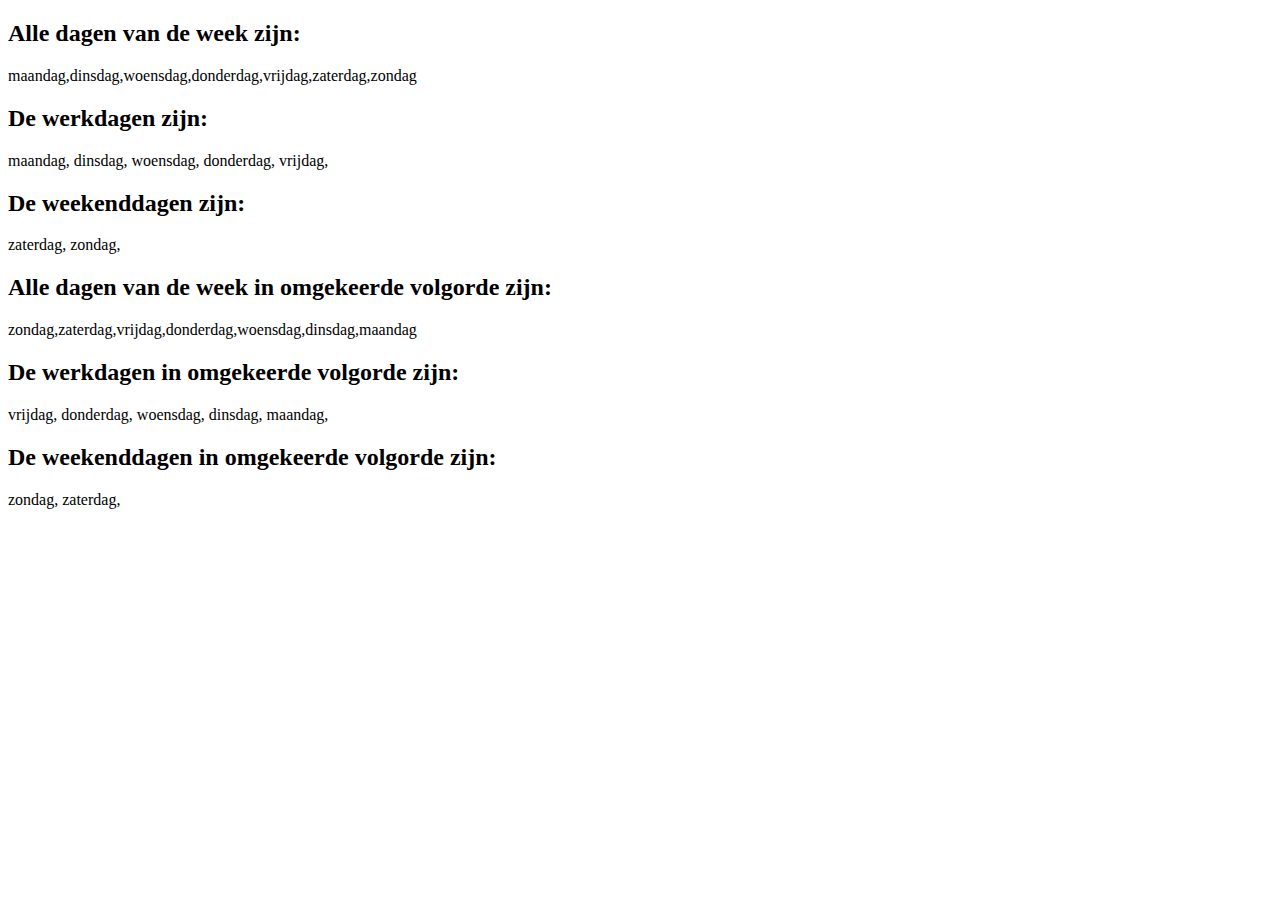
<file: lab1/index.html>
<!DOCTYPE html>
<html lang="nl">
    <head>
        <meta charset="UTF-8">
        <title></title>
        <link rel="stylesheet" href="./css/style.css">
    </head>
    <body>
        <div>
            <h2 id="allDaysOfWeekTitle"></h2>
            <p id="allDaysOfWeek"></p>
            <h2 id="workDaysTitle"></h2>
            <p id="workDays"></p>
            <h2 id="weekendDaysTitle"></h2>
            <p id="weekendDays"></p>
            <h2 id="allDaysReverseTitle"></h2>
            <p id="allDaysReverse"></p>
            <h2 id="workDaysReverseTitle"></h2>
            <p id="workDaysReverse"></p>
            <h2 id="weekendDaysReverseTitle"></h2>
            <p id="weekendDaysReverse"></p>
        </div>
    </body>
    <script src="js/script.js"></script>
</html>
</file>
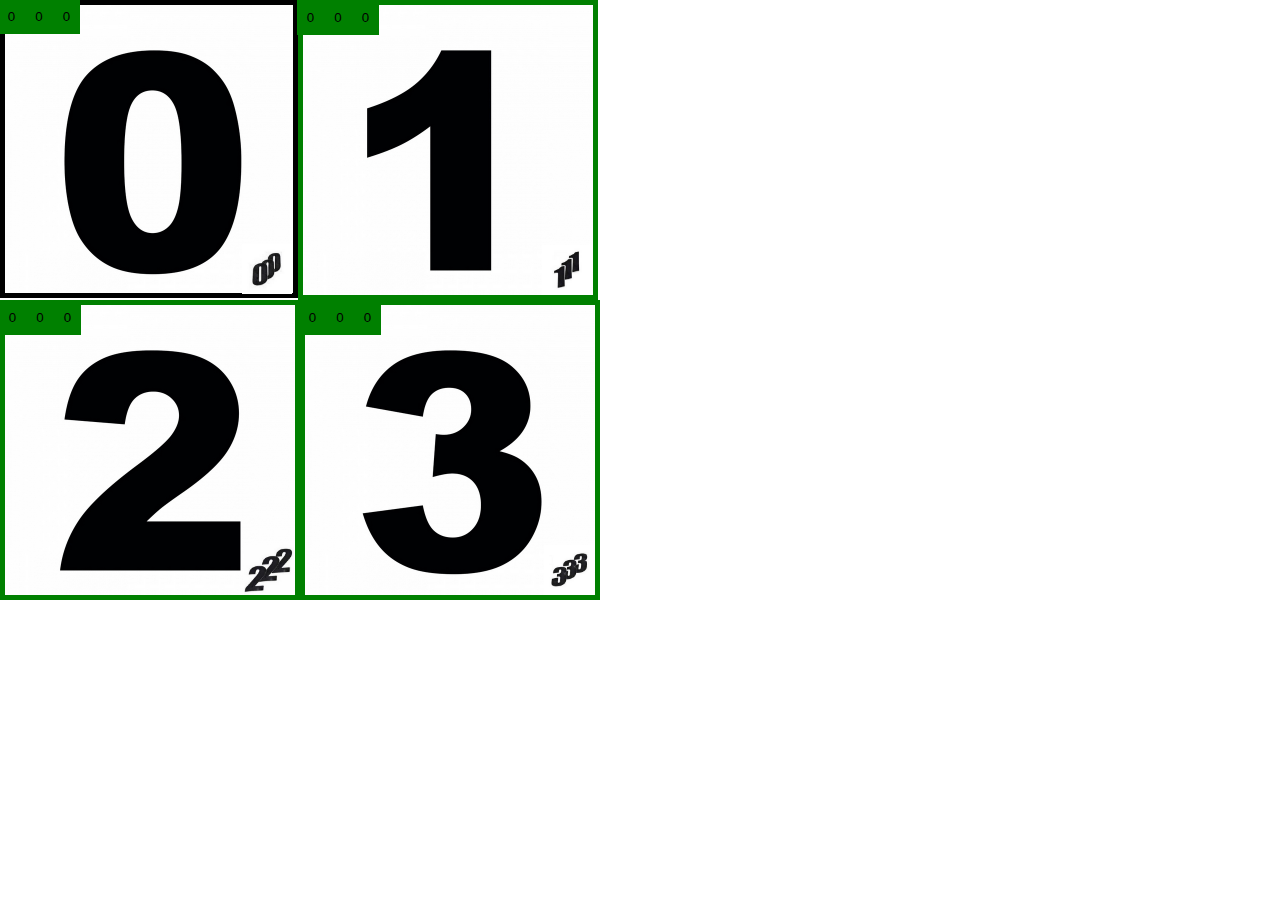
<file: buttons-template/buttons.html>
<!DOCTYPE html>
<html lang="nl">
   <head>
      <meta http-equiv="Content-Type" content="text/html;charset=UTF-8">
      <title>Lab buttons</title>
      <link rel="stylesheet" type="text/css" href="buttons.css">
   </head>
   <body>
      <div id="container">
         <button id="image"><img src="./images/0.jpg" id="buttonImg"><span class="amount1" id="amount1">0</span><span class="amount2" id="amount2">0</span><span class="amount3" id="amount3">0</span></button>
         <button id="button1" onclick="onbutton1clicked()"><img src="./images/1.jpg" id="buttonImg"><span class="amount1" id="amount1">0</span><span class="amount2" id="amount2">0</span><span class="amount3" id="amount3">0</span></button>
         <button id="button2" onclick="onbutton2clicked()"><img src="./images/2.jpg" id="buttonImg"><span class="amount1" id="amount1">0</span><span class="amount2" id="amount2">0</span><span class="amount3" id="amount3">0</span></button>
         <button id="button3" onclick="onbutton3clicked()"><img src="./images/3.jpg" id="buttonImg"><span class="amount1" id="amount1">0</span><span class="amount2" id="amount2">0</span><span class="amount3" id="amount3">0</span></button>
      </div>
      <script src="buttons.js"></script>
   </body>
</html>
</file>
<file: lab1/css/style.css>
/* No CSS *//*# sourceMappingURL=style.css.map */
</file>
<file: buttons-template/buttons.css>
body{
    margin: 0;
}

#container{
    width: 600px;
    height: 600px;
    position: absolute;
}

#button1, #button2, #button3{
    width: 300px;
    height: 300px;
    float: left;
}

#buttonImg{
    width: 50px;
    height: 50px;
    float: right;
    position: relative;
    top: 120px;
    right: -5px;
}

#button1{
    
    background: url("./images/bg1.jpg");
    background-size: 300px;
}

#button2{
    background: url("./images/bg2.jpg");
    background-size: 300px;
}

#button3{
    background: url("./images/bg3.jpg");
    background-size: 300px;
}

#image{
    background: url("./images/bg0.jpg");
    background-size: 300px;
    width: 298px;
    height: 298px;
    border: 5px solid black;
    float: left;
}

.amount1, .amount2, .amount3{
    position: relative;
    bottom: 115px;
    right: 85px;
    padding: 10px;
    background: green;
}
</file>
